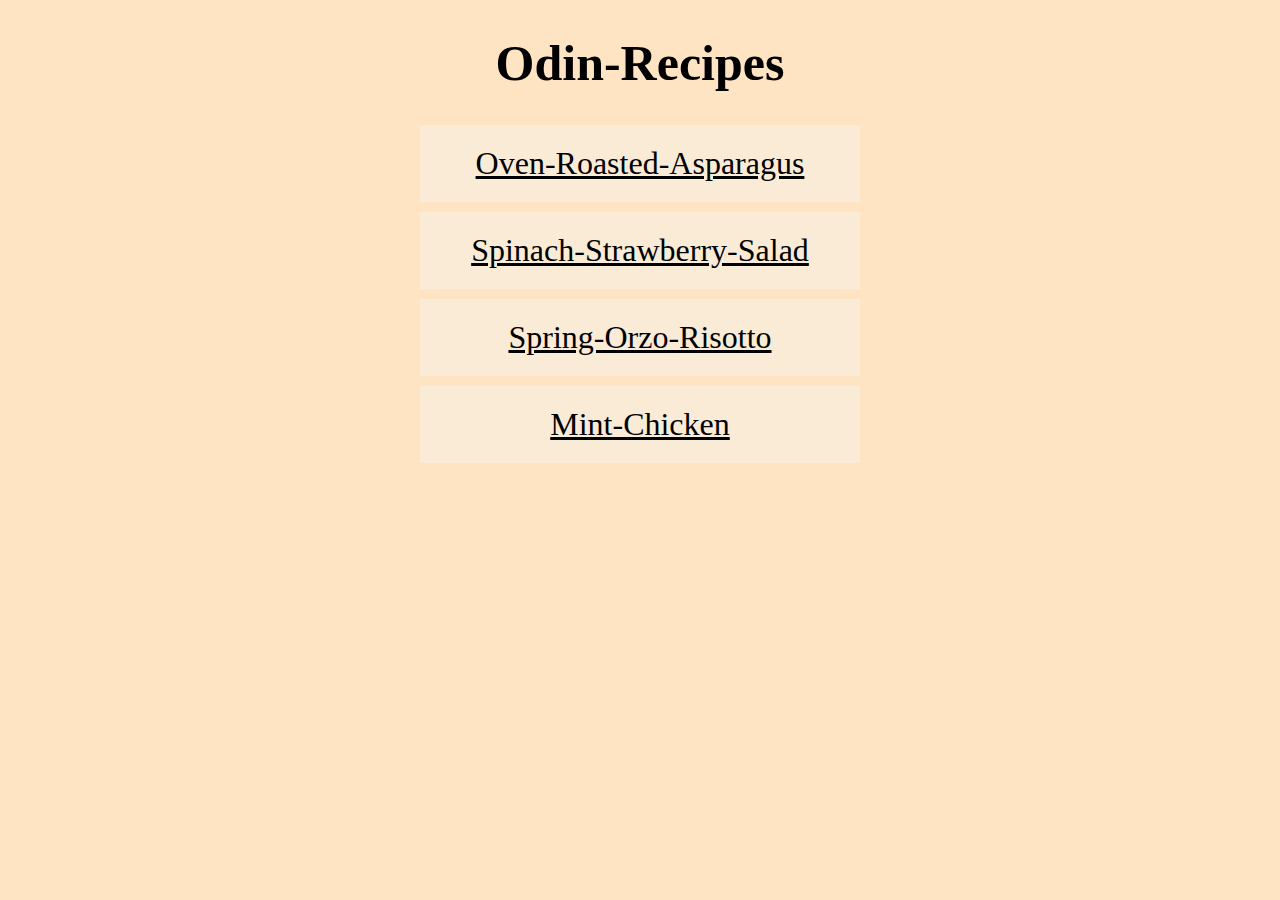
<file: index.html>
<!DOCTYPE html>
<html lang="en">
    <head>
        <meta charset="UTF-8">
        <title>Odin-Recipes</title>
        <link rel="stylesheet" href="style.css">
    </head>
    <body>
        <h1>Odin-Recipes</h1>
        <ul>
            <li><a href="./recipe/Oven-Roasted-Asparagus.html" target="_blank">Oven-Roasted-Asparagus</a></li>
            <li><a href="./recipe/Spinach-Strawberry-Salad.html" target="_blank">Spinach-Strawberry-Salad</a></li>
            <li><a href="./recipe/Spring-Orzo-Risotto.html" target="_blank">Spring-Orzo-Risotto</a></li>
            <li><a href="./recipe/Mint-Chicken.html" target="_blank">Mint-Chicken</a></li>
        </ul>
    </body>
</html>
</file>
<file: style.css>
body{
    width:800px;
    margin:30px auto;
    background-color: bisque;
}
h1{
    font-size: 50px;
    text-align: center;
}
ul
{
    padding-left:0px;
    list-style: none;
}
li{
    width:400px;
    margin:10px auto;
    text-align: center;
    font-size: 2em;
    padding:20px;
    background-color: antiquewhite;

}
a{
    color: black;
}
</file>
